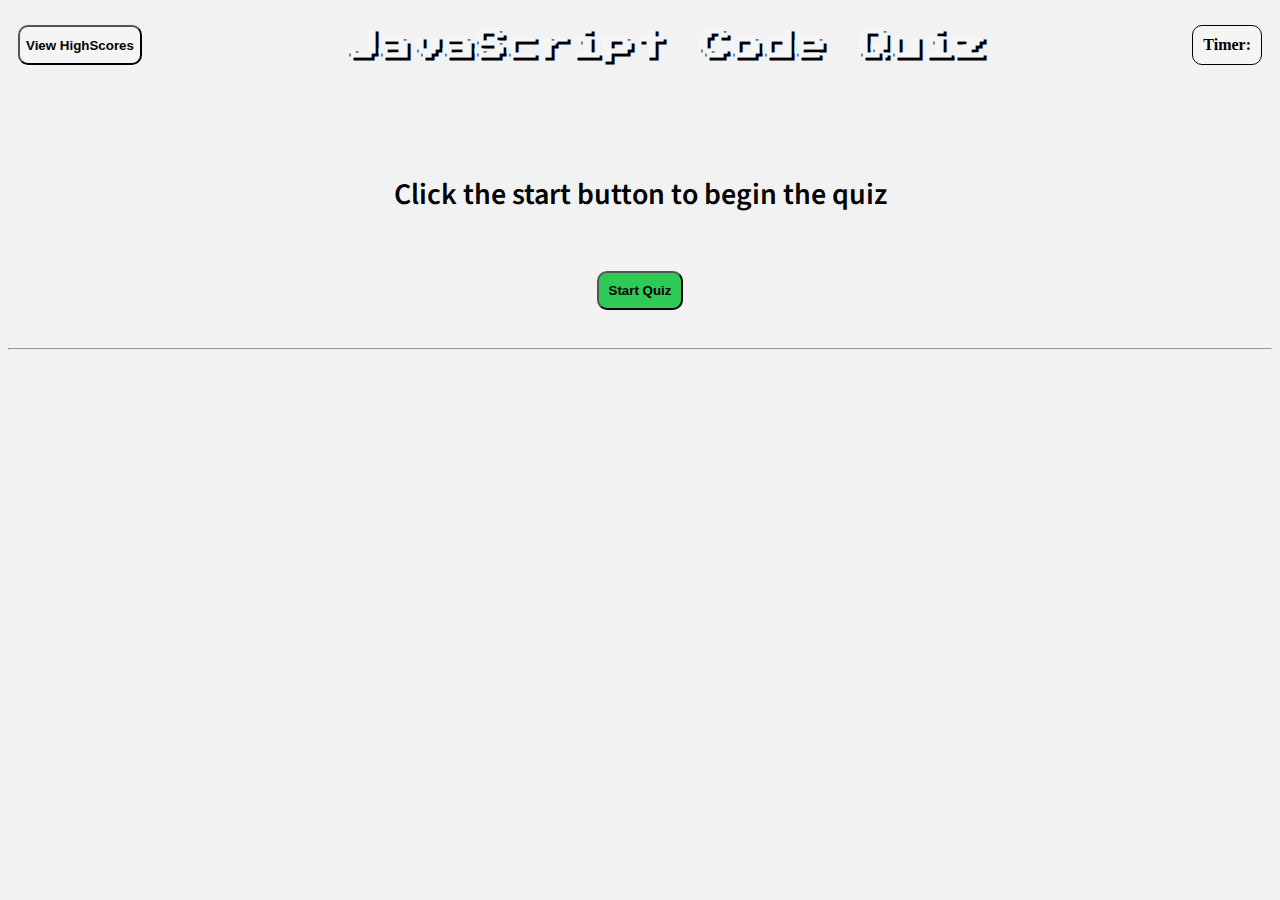
<file: index.html>
<!DOCTYPE html>
<html lang="en">
<head>
    <meta charset="UTF-8">
    <meta name="viewport" content="width=device-width, initial-scale=1.0">
    <title>JavaScript Quiz</title>
    <!--Google Fonts-->
    <link href="https://fonts.googleapis.com/css2?family=Press+Start+2P&family=Source+Sans+Pro&display=swap" rel="stylesheet">
    <!--Custon CSS-->
    <link rel="stylesheet" href="Assets/CSS/style.css">
</head>
<body>
    <header>
        <button id="highScore">View HighScores</button>
        <h1 id="appTitle">JavaScript Code Quiz</h1>
        <h4 id="timer">Timer: <span id="timerSpan"></span></h4>
    </header>
    <main class="quizBox">
        <h2 id="question">Click the start button to begin the quiz</h2>
        <button id="startBtn">Start Quiz</button>
        <div class="answers hide">
            <button id="answerBtn0" class="answerBtn"></button>
            <button id="answerBtn1" class="answerBtn"></button>
            <button id="answerBtn2" class="answerBtn"></button>
            <button id="answerBtn3" class="answerBtn"></button>
        </div>
        <!--Display right or wrong-->
        <div class="wrongCorrect">
            <hr>
            <h3 class="confirmAnswer"></h3>
        </div>
        <div class="submitBox hide">
            <h2 class="gameOverText">Game Over!</h2>
            <p>Enter your name and click submit to save your score</p>
            <input id="submitInput" type="text" placeholder="Write your initials">
            <button id="submitBtn" type="submit">Submit</button>
            <button id="tryAgain" type="button">Try Again?</button>
        </div>
        <div class="highScoresBox hide">
            <h1 id="highScoreText">Code Quiz High Scores</h1>
            <ol class="highscoreList">
                <!--High Scores Go Here-->
            </ol>
            <button id="playAgainBtn" type="reset">Play Again?</button>
        </div>
    </main>
    <script src="Assets/JS/questions.js"></script>
    <script src="Assets/JS/script.js"></script>
</body>
</html>
</file>
<file: Assets/CSS/style.css>
main {
    margin-top: 10vh;
    text-align: center;
}

header {
    display: flex;
    justify-content: space-between;
    align-items: center;
    background-image: url("https://images.pexels.com/photos/2194062/pexels-photo-2194062.jpeg?auto=compress&cs=tinysrgb&dpr=2&h=750&w=1260");
    background-position: bottom;
}

body {
    background-color: #F2F2F2; 
}

#appTitle {
    font-family: 'Press Start 2P', cursive;
    color: whitesmoke;
    text-shadow: 3px 3px black;
}

#highScore {
    height: 40px;
    border-radius: 10px;
    font-weight: 600;
    margin: 10px;
    background-color: whitesmoke;
}

#startBtn {
    background-color: #2DCA56;
    border-radius: 10px;
    margin: 30px;
    padding: 10px;
    font-weight: 600;
}

#timer {
    display: flex;
    align-items: center;
    border: 1px solid black;
    border-radius: 10px;
    margin: 10px;
    padding: 10px;
    background-color: whitesmoke;

}

#question, #highScoreText, .confirmAnswer, .gameOverText{
    font-family: 'Source Sans Pro', sans-serif;
    font-weight: 600;
    font-size: 30px;
}

.answerBtn {
    margin: 30px 10px;
    padding: 10px;
    border-radius: 10px;
    background-color: #42BAE7;
}

#playAgainBtn { 
    margin: 20px;
    padding: 10px;
    border-radius: 10px;
    background-color: #2DCA56;
    font-weight: 600;;
}


.hide {
    display: none;
}

.highScoresBox {
    text-align: center;
}

#submitBtn {
    font-weight: 600;
    background-color: #2DCA56;
}

#tryAgain {
    font-weight: 600;
    background-color: red;
}

#submitInput, #submitBtn, #tryAgain {
    margin: 5px;
    padding: 10px;
    border-radius: 10px;
}

ol {
    margin: 10px auto;
    padding: 25px 50px 25px 100px;
    width: 40vw;
    border: 1px solid black;
    font-family: 'Source Sans Pro', sans-serif;
    font-weight: 600;
    font-size: 25px;
}
</file>
